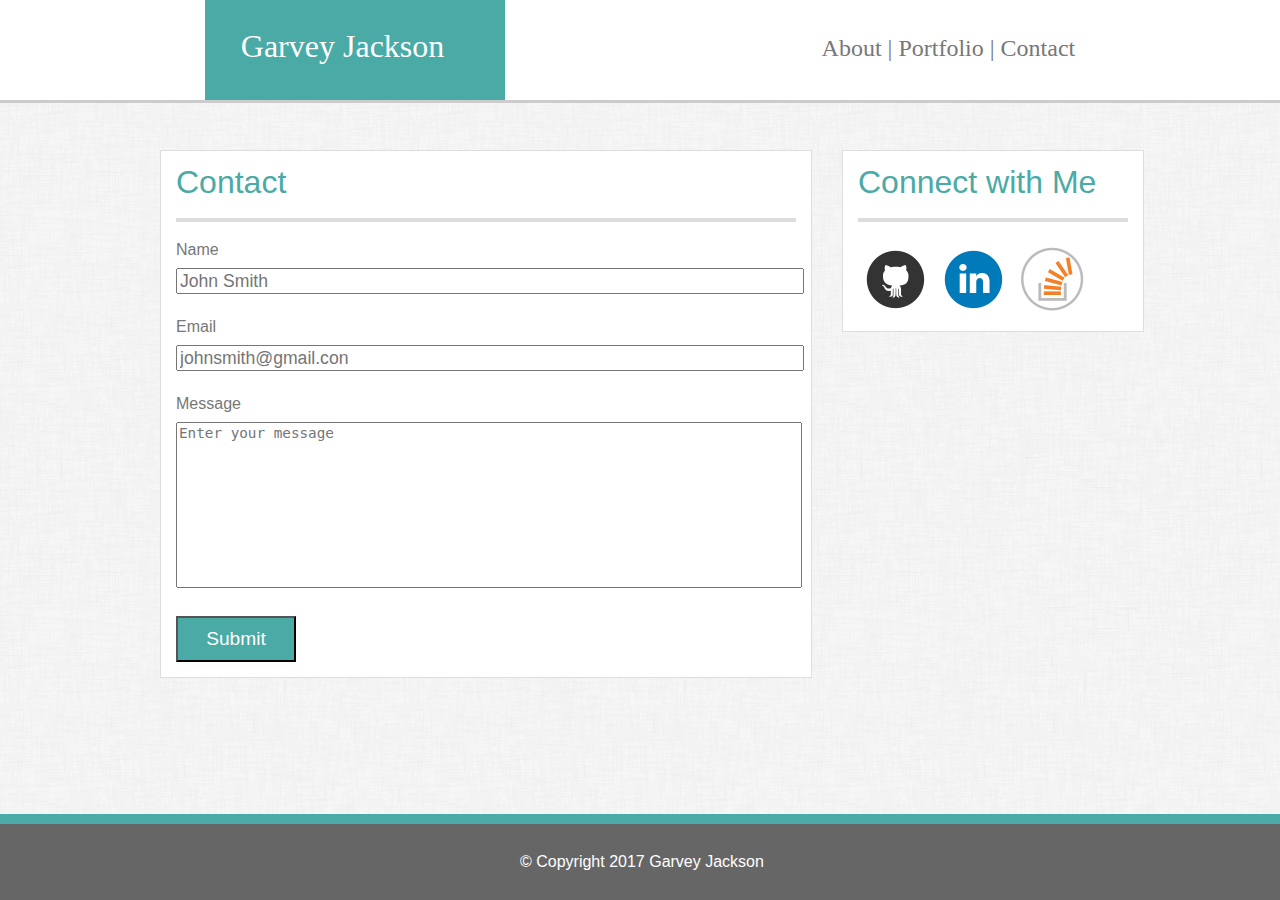
<file: contact.html>
<!DOCTYPE html>
<html lang="en">
<head>
    <meta charset="UTF-8">
    <meta name="viewport" content="width=device-width, initial-scale=1.0">
    <meta http-equiv="X-UA-Compatible" content="ie=edge">
    <link rel="stylesheet" type="text/css" href="assets/css/reset.css">
    <link rel="stylesheet" type="text/css" href="assets/css/style.css">    
    <title>Garvey Jackson Landing</title>
</head>
<body>
    <div class="nav-header">
        <div class="author-section">
            <p class="author-name">Garvey Jackson</p>
        </div>

        <div class="nav-link-container">
            <a href="index.html" class="nav-link">About</a> |
            <a href="portfolio.html" class="nav-link">Portfolio</a> |
            <a href="contact.html" class="nav-link">Contact</a>
        </div>

    </div>

    <div class="content-container">
        <div class="content-section">
            <h2 class="section-header">Contact</h2>

            <form id="contact-form" action="/action_page.php">
                Name<br>
                <input class="form-input textbox" type="text" name="name" placeholder="John Smith"><br>
                Email<br>
                <input class="form-input textbox" type="text" name="email" placeholder="johnsmith@gmail.con"><br>
                Message<br>
                <textarea class="form-input textarea" rows="10" cols="50" placeholder="Enter your message"></textarea><br>
                <input id="submit" type="button" value="Submit">
            </form>
        </div>

        <div class="sidebar">
            <h2 class="section-header">Connect with Me</h2>
            <a href="https://github.com/gjacks13" alt="Github icon" target="_blank"><img class="social-icon" src="assets/images/github.png"/></a>
            <a href="https://www.linkedin.com/in/garveyjackson" alt="LinkedIn icon" target="_blank"><img class="social-icon" src="assets/images/linkedin.png"/></a>
            <a href="https://stackoverflow.com/users/5153911/garvey" alt="Stackoverflow icon" target="_blank"><img class="social-icon" src="assets/images/stackoverflow.png"/></a>
        </div>
    </div>

    <div class="footer">
        <p class="copyright">&#169; Copyright 2017 Garvey Jackson</p>  
    </div>
</body>
</html>
</file>
<file: assets/css/style.css>
h1, h2 {
    color: #4aaaa5;
}

body {
    font-family: 'Arial', 'Helvetica Neue', Helvetica, sans-serif;
    color: #777777;
    background-image: url("../images/dust_scratches.png");
    background-repeat: repeat;
}

.content-container {
    width: 960px;
    margin: 140px auto 140px auto;
    padding: 10px;
    overflow: scroll;
}

.content-section {
    width: 620px;
    padding: 15px;
    background-color: #ffffff;
    border: 1px solid #dddddd; 
}

.content-section:after {
    clear: both;
    overflow: auto;
}

.section-header {
    border-bottom: 4px solid #dddddd;
    padding-bottom: 20px;
    margin-bottom: 20px;
    font-size: 2em;
}

.sidebar {
    position: absolute;
    top: 150px;
    margin-left: 30px;
    padding: 15px;
    width: 270px;
    height: 150px;
    border: 1px solid #dddddd;
    background-color: #ffffff;    
}

.sidebar, .content-section {
    display: inline-block;
}

.nav-header {
    position: fixed;
    top: 0;
    width: 100%;
    height: 100px;
    background-color: #ffffff;
    /* background-color: red; */
    border-bottom: 3px solid #cccccc;
    font-family: 'Georgia', Times, 'Times New Roman', serif;
    z-index: 1;
}

.author-name {
    position: absolute;
    top: 30%;
    left: 12%;
    font-size: 2em;
}

.author-section {
    height: 100%;
    width: 300px;
    position: absolute;
    left: 16%;    
    color: white;
    background-color: #4aaaa5;
}

.nav-link-container {
    position: absolute;
    right: 16%;
    bottom: 40%;
    font-size: 1.5em;
}

.nav-link {
    text-decoration: none;
    color: inherit;
}

.nav-link:hover {
    text-decoration: underline; 
}

.author-section, .header-links {
    display: inline-block;
}

.copyright {
    width: 300px;
    margin: 0 auto;
}

#profile-pic {
    float: left;
    margin-right: 28px;
    margin-bottom: 10px;
    height: 200px;
    width: 200px;
}

.section-text{
    display:inline;
}

.section-text:after {
    content:"\a\a\a";
    white-space: pre;
}

.footer {
    position: fixed;
    bottom: 0;
    width: 100%;
    margin-top: 20px;
    padding: 30px;
    color: white;
    background-color: #666666;
    border-top: 10px solid #4aaaa5;
}

.social-icon {
    transition: all .2s ease-in-out;
    padding: 5px;
    height: 64px;
    width: 64px;
}

.social-icon:hover {
    transform: scale(1.4);
}

.image { 
    display: inline-block;
    position: relative;
    padding: 20px;
    margin-bottom: 20px;
 }
 
 .overlay { 
    position: absolute; 
    bottom: 40px; 
    left: 20px; 
    width: 75.7%;
    background-color: #4aaaa5;
    padding: 15px;
    color: white;
 }

 .form-input {
    font-size: 1.1em;    
     margin: 10px 0px 25px 0px;
     width: 100%;
 }

 .textbox {
     height: 20px;
 }

.textarea {
    resize: none;
}

 #submit {
    border-radius: 0%;
    background-color: #4aaaa5;
    color: white;
    padding: 10px;
    font-size: 1.2em;
    width: 120px;
 }
</file>
